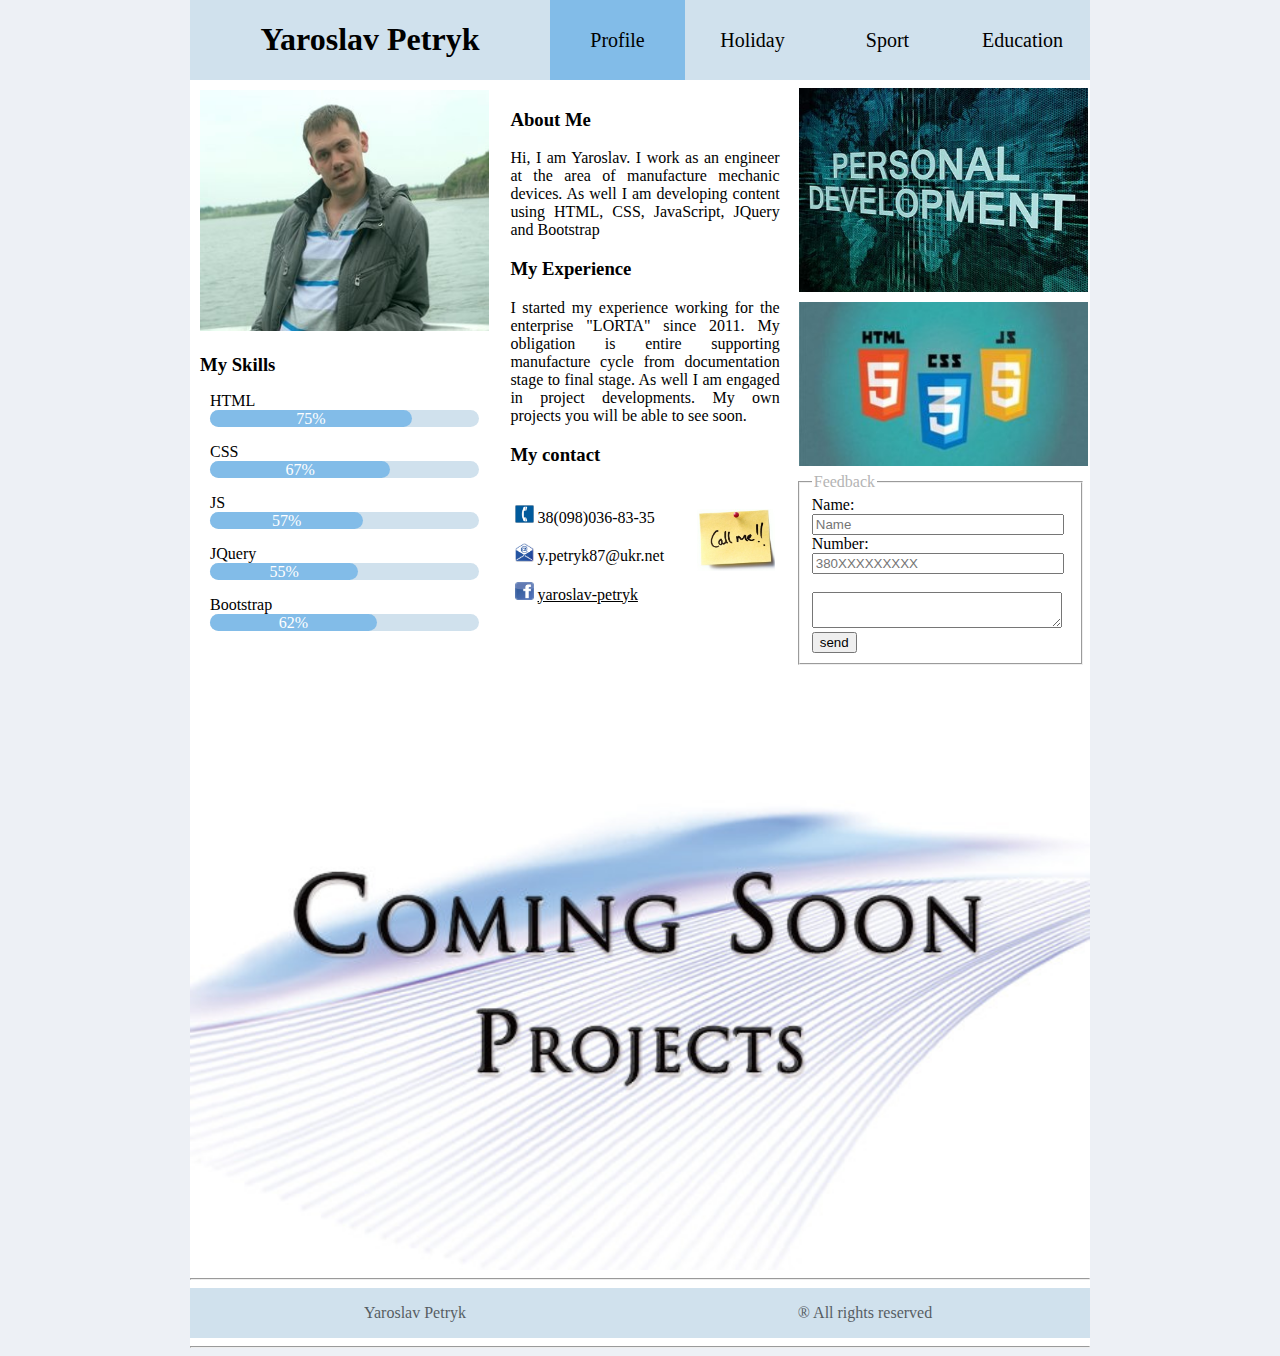
<file: index.html>
<!doctype html>
<html lang="en">

<head>
    <meta charset="UTF-8">
    <meta name="viewport" content="width=device-width, initial-scale=1">
    <link rel="stylesheet" href="css/main-index.css">
    <link rel="stylesheet" href="css/index.css">
    <link rel="stylesheet" media="(max-width: 450px)" href="css/index-sm.css">



    <title>My project</title>
    <style>

    </style>
</head>

<body>

    <header class="flex-container">

        <h1 class="flex-item-heading text-center">Yaroslav Petryk</h1>
        <a class="flex-item-nav selected menu" href="index.html">Profile</a>
        <a class="flex-item-nav  menu" href="holiday.html">Holiday</a>
        <a class="flex-item-nav  menu" href="sport.html">Sport</a>
        <a class="flex-item-nav  menu" href="education.html">Education</a>

    </header>
    <div class="full-content">
        <section class="flex-container-content">
            <section id="progress" class="flex-item-section">
                <img  src="image/yaroslav.jpg" alt="Yaroslav Petryk">
                <br>
                <h3>My Skills</h3>
                <article>
                    <p> HTML </p>
                    <div class=" progress-bar-background">
                        <div class="progress-bar-color-html">
                            <p class="progress-bar-text">75%</p>
                        </div>
                    </div>
                </article>
                <article>
                    <p> CSS </p>
                    <div class=" progress-bar-background">
                        <div class="progress-bar-color-css">
                            <p class="progress-bar-text">67%</p>
                        </div>
                    </div>
                </article>
                <article>
                    <p> JS </p>
                    <div class=" progress-bar-background">
                        <div class="progress-bar-color-js">
                            <p class="progress-bar-text">57%</p>
                        </div>
                    </div>
                </article>
                <article>
                    <p> JQuery </p>
                    <div class=" progress-bar-background">
                        <div class="progress-bar-color-jquery">
                            <p class="progress-bar-text">55%</p>
                        </div>
                    </div>
                </article>
                <article>
                    <p> Bootstrap </p>
                    <div class=" progress-bar-background">
                        <div class="progress-bar-color-bootstrap">
                            <p class="progress-bar-text">62%</p>
                        </div>
                    </div>
                </article>
            </section>

            <section class="flex-item-section">
                <article>
                    <h3>About Me</h3>
                    <p class="text-justify"> Hi, I am Yaroslav. I work as an engineer at the area of manufacture mechanic devices. As well I am developing content using HTML, CSS, JavaScript, JQuery and Bootstrap</p>
                </article>
                <article>
                    <h3>My Experience</h3>
                    <p class="text-justify"> I started my experience working for the enterprise "LORTA" since 2011. My obligation is entire supporting manufacture cycle from documentation stage to final stage. As well I am engaged in project developments. My own projects you
                        will be able to see soon.</p>
                </article>
                <article>
                    <h3>My contact</h3>
                    <section class="flex-container">
                        <div class="flex-item-contact">
                            <ul>
                                <li><img src="image/pictogram-mobile.jpg" alt="mobile" class="image"></li>
                                <li>38(098)036-83-35</li>
                            </ul>
                            <ul>
                                <li><img src="image/pictogram-letter.jpg" alt="email" class="image"></li>
                                <li id="email">y.petryk87@ukr.net</li>
                            </ul>
                            <ul>
                                <li><img src="image/pictogram-facebook.jpg" alt="facebook" class="image"></li>
                                <li> <a href="https://www.facebook.com/profile.php?id=100007122707780" target="_blank" class="link"> yaroslav-petryk</a>
                            </ul>
                        </div>
                        <div class="flex-item-contact-photo">
                            <img class="flex-item image-call-me" src="image/call-me.jpg" alt="call me">
                        </div>
                    </section>
                </article>
            </section>

            <aside class="flex-item-section">
                <img class="image-aside" src="image/development.jpg" alt="photo development">
                <br>
                <img class="image-aside" src="image/html-css-js.jpg" alt="photo html css javascript">
                <form method="POST" action="https://formspree.io/y.petryk87@ukr.net">
                    <fieldset>
                        <legend>Feedback</legend>
                        <label>Name: <br><input  type="text" class="form-input" name="name" placeholder="Name"></label>
                        <br>
                        <label>Number:<br> <input  type="text" class="form-input" name="number" placeholder="380XXXXXXXXX" pattern="\d{12}"></label>
                        <br>
                        <br>
                        <textarea class="form-input" rows="2" cols="19"></textarea >
                <br>
                <input class="submit" type="submit" value="send">
            </fieldset>
        </form>
    </aside>
</section>
<div class="image-project">
</div>
<hr>
<footer class="flex-container">
        <p class="flex-item-footer">Yaroslav Petryk</p>
        <p class="flex-item-footer">&#174; All rights reserved</p>
</footer>
<hr>
</div>

<script src='js/index-email.js'></script>
</body>
</html>
</file>
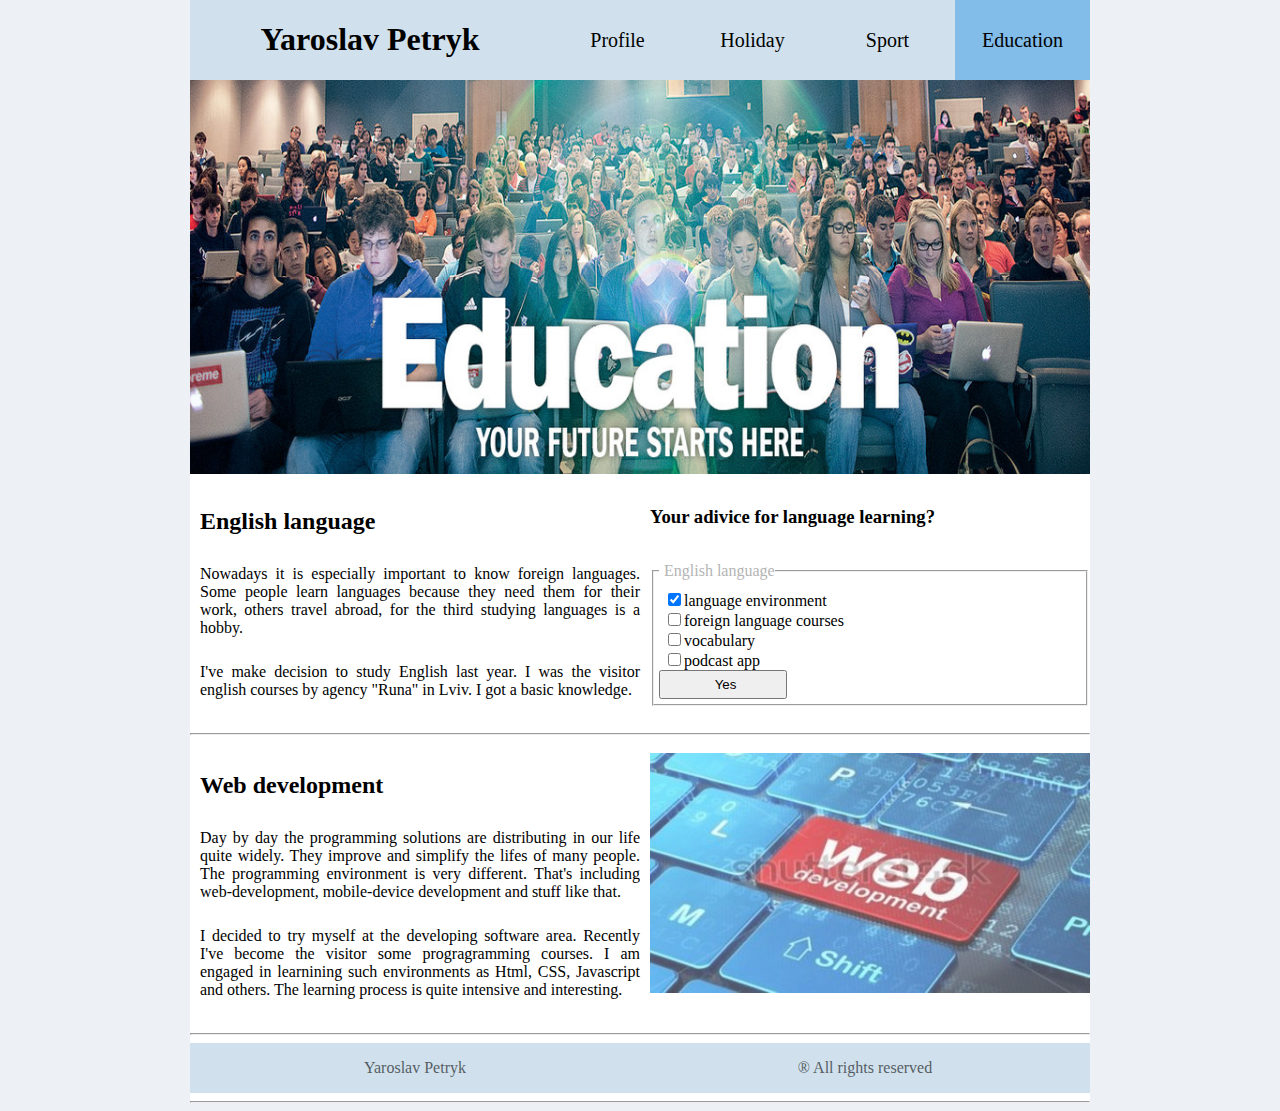
<file: education.html>
<!doctype html>
<html lang="en">

<head>
    <meta charset="UTF-8">
    <meta name="viewport" content="width=device-width, initial-scale=1">
    <link rel="stylesheet" href="css/main-index.css">
    <link rel="stylesheet" href="css/education.css">
    <link rel="stylesheet" media="(max-width: 450px)" href="css/education-sm.css">
    <title>My Education</title>
</head>

<body>
    <header class="flex-container">
        <h1 class="flex-item-heading text-center">Yaroslav Petryk</h1>
        <a class="flex-item-nav menu" href="index.html">Profile</a>
        <a class="flex-item-nav  menu" href="holiday.html">Holiday</a>
        <a class="flex-item-nav  menu" href="sport.html">Sport</a>
        <a class="flex-item-nav selected menu" href="education.html">Education</a>
    </header>
    <div class="full-content">
        <img src="image/education.jpg" alt="Educationg">
        <section class="flex-container-content">
            <article class="flex-item">
                <h2> English language</h2>
                <p class="text-justify"> Nowadays it is especially important to know foreign languages. Some people learn languages because they need them for their work, others travel abroad, for the third studying languages is a hobby.</p>
                <p class="text-justify"> I've make decision to study English last year. I was the visitor english courses by agency "Runa" in Lviv. I got a basic knowledge.</p>
            </article>
            <article class="flex-item">

                <h3>Your adivice for language learning?</h3>
                <form method="POST" action="https://formspree.io/y.petryk87@ukr.net">
                    <fieldset>
                        <legend> English language</legend>
                        <label><input type="checkbox" name="english"  checked>language environment</label>
                        <br>
                        <label><input type="checkbox" name="english" >foreign language courses</label>
                        <br>
                        <label><input type="checkbox" name="english" >vocabulary</label>
                        <br>
                        <label><input type="checkbox" name="english" >podcast app</label>
                        <br>
                        <input class="submit" type="submit" value="Yes" size="40">
                    </fieldset>
                </form>
            </article>
        </section>
        <hr>
        <section class="flex-container-content">
            <article class="flex-item">
                <h2> Web development </h2>
                <p class="text-justify">Day by day the programming solutions are distributing in our life quite widely. They improve and simplify the lifes of many people. The programming environment is very different. That's including web-development, mobile-device development
                    and stuff like that. </p>
                <p class="text-justify">I decided to try myself at the developing software area. Recently I've become the visitor some progragramming courses. I am engaged in learnining such environments as Html, CSS, Javascript and others. The learning process is quite intensive
                    and interesting. </p>
            </article>
            <article class="flex-item">
                <img class="image" src="image/webdevelopment.jpg" alt="webdevelopment" height="250">
            </article>
        </section>
        <hr>
        <footer class="flex-container">
            <p class="flex-item-footer">Yaroslav Petryk</p>
            <p class="flex-item-footer">&#174; All rights reserved</p>
        </footer>
        <hr>
    </div>
    
</body>
</html>
</file>
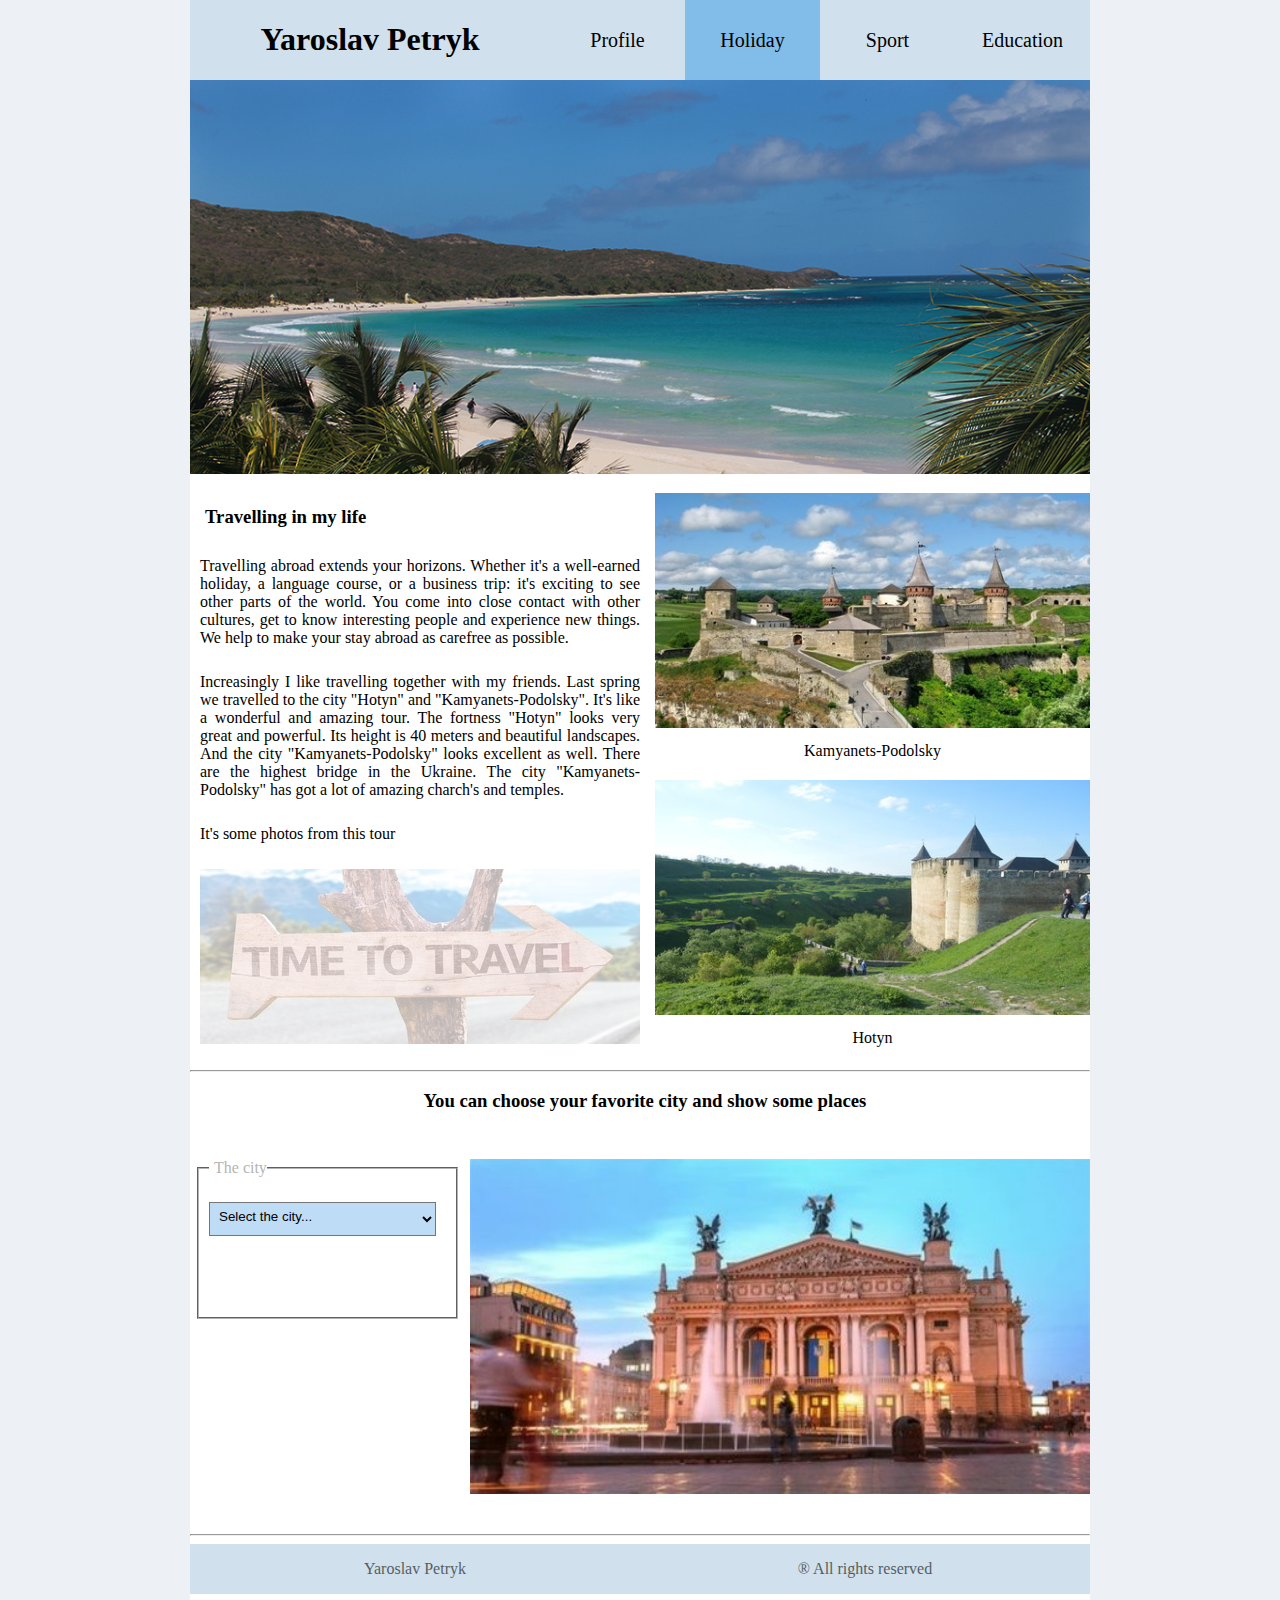
<file: holiday.html>
<!doctype html>
<html lang="en">

<head>
    <meta charset="UTF-8">
    <meta name="viewport" content="width=device-width, initial-scale=1">
    <link rel="stylesheet" href="css/main-index.css">
    <link rel="stylesheet" href="css/holiday.css">
    <link rel="stylesheet" media="(max-width: 450px)" href="css/holiday-sm.css">
    <title>My Holiday</title>

</head>

<body>
    <header class="flex-container">
        <h1 class="flex-item-heading text-center">Yaroslav Petryk</h1>
        <a class="flex-item-nav menu" href="index.html">Profile</a>
        <a class="flex-item-nav  selected  menu" href="holiday.html">Holiday</a>
        <a class="flex-item-nav  menu" href="sport.html">Sport</a>
        <a class="flex-item-nav menu" href="education.html">Education</a>
    </header>
    <div class="full-content">
    <img  src="image/vacation.jpg" alt="vacation">

    <section class="flex-container-content">
        <article class="flex-item">
            <h3> Travelling in my life</h3>
            <p class="text-justify"> Travelling abroad extends your horizons. Whether it's a well-earned holiday, a language course, or a business trip: it's exciting to see other parts of the world. You come into close contact with other cultures, get to know interesting people
                and experience new things. We help to make your stay abroad as carefree as possible.</p>
            <p class="text-justify">Increasingly I like travelling together with my friends. Last spring we travelled to the city "Hotyn" and "Kamyanets-Podolsky". It's like a wonderful and amazing tour. The fortness "Hotyn" looks very great and powerful. Its height is 40 meters
                and beautiful landscapes. And the city "Kamyanets-Podolsky" looks excellent as well. There are the highest bridge in the Ukraine. The city "Kamyanets-Podolsky" has got a lot of amazing charch's and temples.</p>
            <p>It's some photos from this tour</p>
            <img class="image-example" src="image/time-to-travel.jpg" alt="Time to travel">
        </article>
        <article class="flex-item">
            <figure>
                <img class="image" src="image/kamyanets-podolsky.jpg" alt="Kamyanets-Podolsky">
                <figcaption class="text-center">Kamyanets-Podolsky</figcaption>
            </figure>
            <figure>
                <img  class="image" src="image/hotyn.jpg" alt="Hotyn">
                <figcaption class="text-center">Hotyn</figcaption>
            </figure>
        </article>

    </section>
    <hr>
    <h3 class="text-center"> You can choose your favorite city and show some places</h3>
    <br>
    <section class="flex-container-content">
        <form class="flex-item-form" method="POST" action="https://formspree.io/y.petryk87@ukr.net">
            <fieldset>
                <legend>The city</legend>
            <select id="mainselect" >
                <option class="default" value="default" selected>Select the city...</option>
                <option value="paris">Paris</option>
                <option value="rome">Rome</option>
                <option value="london">London</option>
            </select>
                <br>
                <br>
                <br>
            <select id="paris-subselect" class="subselect">
                <option  class="default" value="default" selected>Paris place ...</option>
                <option value="monmartre">Monmartre</option>
                <option value="louvre">Louvre</option>
                <option value="eiffel-tower">Eiffel Tower</option>
            </select>

            <select id="rome-subselect" class="subselect">
                <option  class="default" value="default" selected>Rome place ..</option>
                <option value="colosseum">Colosseum</option>
                <option value="pantheon">Pantheon</option>
                <option value="st-peters-basilica" >St Peter's Basilica</option>
            </select>

            <select id="london-subselect" class="subselect">
                <option  class="default"  value="default" selected>London place ..</option>
                <option value="tower-bridge">Tower bridge</option>
                <option value="big-ben">Big Ben</option>
                <option value="buckingham-palace" >Bickingham Palace</option>
            </select>
            </fieldset>
        </form>

        <section class="flex-item-form-image">
            <img id="city" src="image/lviv.jpg" alt="My favorite place">
        </section>
    </section>
    <br>
    <hr>
    <footer class="flex-container">
        <p class="flex-item-footer">Yaroslav Petryk</p>
        <p class="flex-item-footer">&#174; All rights reserved</p>
    </footer>
    <hr>
</div>

<script src='js/holiday.js'></script>
</body>

</html>
</file>
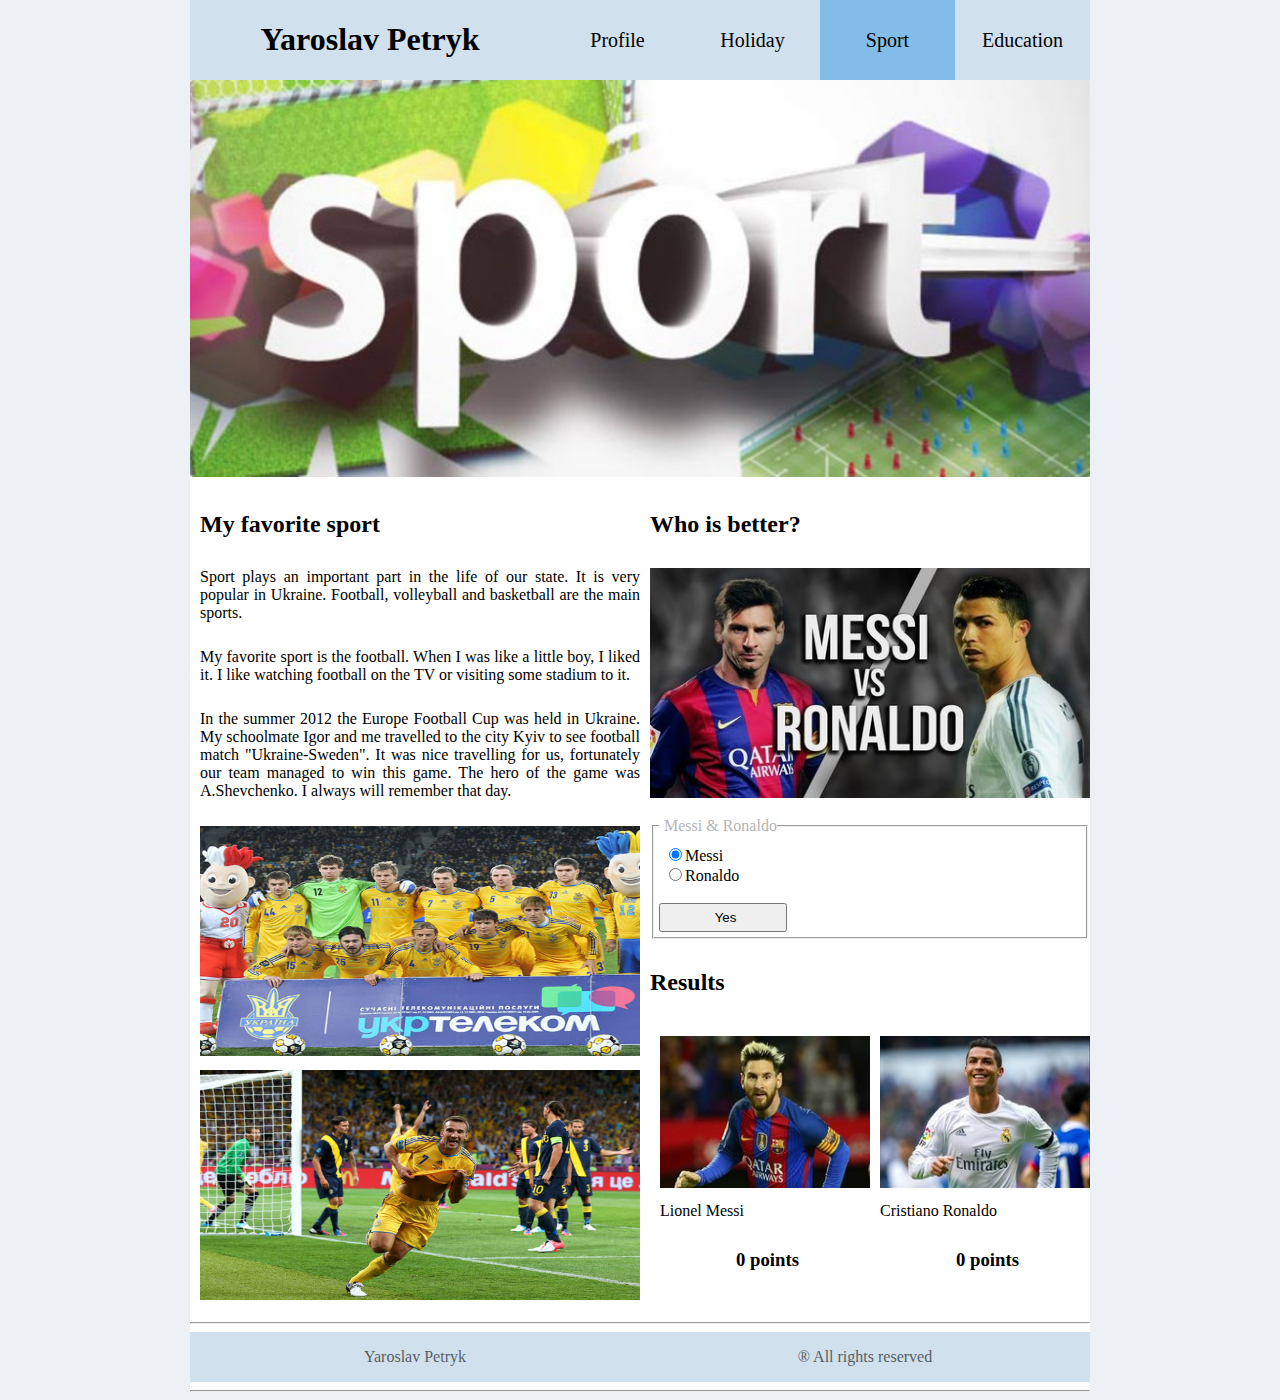
<file: sport.html>
<!doctype html>
<html lang="en">

<head>
    <meta charset="UTF-8">
    <meta name="viewport" content="width=device-width, initial-scale=1">
    <link rel="stylesheet" href="css/main-index.css">
    <link rel="stylesheet" href="css/sport.css">
    <link rel="stylesheet" media="(max-width: 450px)" href="css/sport-sm.css">
    <title>My Sport</title>
</head>

<body>
    <header class="flex-container">
        <h1 class="flex-item-heading text-center">Yaroslav Petryk</h1>
        <a class="flex-item-nav menu" href="index.html">Profile</a>
        <a class="flex-item-nav  menu" href="holiday.html">Holiday</a>
        <a class="flex-item-nav  selected menu" href="sport.html">Sport</a>
        <a class="flex-item-nav menu" href="education.html">Education</a>

    </header>
    <div class="full-content">
        <img src="image/sport.jpg" alt="Sport">
        <section class="flex-container-content">
            <article class="flex-item">
                <h2> My favorite sport</h2>
                <p class="text-justify"> Sport plays an important part in the life of our state. It is very popular in Ukraine. Football, volleyball and basketball are the main sports.</p>
                <p class="text-justify">My favorite sport is the football. When I was like a little boy, I liked it. I like watching football on the TV or visiting some stadium to it.</p>
                <p class="text-justify">In the summer 2012 the Europe Football Cup was held in Ukraine. My schoolmate Igor and me travelled to the city Kyiv to see football match "Ukraine-Sweden". It was nice travelling for us, fortunately our team managed to win this game.
                    The hero of the game was A.Shevchenko. I always will remember that day.</p>
                <img src="image/ukraine.jpg" alt="ukraine football team" class="image">
                <img src="image/shevchenko.jpg" alt="yhe player Shevchenko" class="image">
            </article>
            <article class="flex-item">
                <h2> Who is better?</h2>
                <img src="image/messi&ronaldo.jpg" alt="Messi & Ronaldo" class="image">
                <form method="POST" action="https://formspree.io/y.petryk87@ukr.net">
                    <fieldset>
                        <legend> Messi & Ronaldo</legend>
                        <label><input type="radio" name="football-player" value="Messi" checked>Messi</label>
                        <br>
                        <label><input type="radio" name="football-player" value="Ronaldo">Ronaldo</label>
                        <br>
                        <br>
                        <input class="submit" type="submit" value="Yes">
                    </fieldset>
                </form>
                <h2>Results</h2>
                <section class="flex-container">
                    <article class="flex-item-result">
                        <figure>
                            <img src="image/messi.jpg" alt="Messi">
                            <figcaption> Lionel Messi</figcaption>
                        </figure>
                        <h3 class="text-center"><span>0</span> points</h3>
                    </article>
                    <article class="flex-item-result">
                        <figure>
                            <img src="image/ronaldo.jpg" alt="Ronaldo">
                            <figcaption>Cristiano Ronaldo</figcaption>
                        </figure>
                        <h3 class="text-center"><span>0</span> points</h3>
                    </article>
                </section>
            </article>

        </section>
        <hr>
        <footer class="flex-container">
            <p class="flex-item-footer">Yaroslav Petryk</p>
            <p class="flex-item-footer">&#174; All rights reserved</p>
        </footer>
        <hr>
    </div>
    
</body>
</html>
</file>
<file: css/main-index.css>
body {
    background-color: rgb(237, 240, 245);
    max-width: 900px;
    margin: 0 auto;
    box-sizing: border-box;
}

header {
    background-color: rgb(208, 225, 237);
    position: relative;
    width: 100%;
    position: relative;
    padding: 0;
    height: 80px;
}

footer {
    background-color: rgb(208, 225, 237);
}

footer p {
    text-align: center;
    opacity: 0.6;
}

img {
    width: 100%;
}

legend {
    color: rgb(180, 180, 180);
}

.full-content {
    background-color: white;
}

.menu {
    height: 100%;
    text-align: center;
    line-height: 80px;
    color: blue;
    font-size: 20px;
    text-decoration: none;
    color: black;
}

.menu:hover {
    background-color: rgb(170, 210, 237);
}

.selected {
    background-color: rgb(130, 188, 232);
    height: 100%;
    text-align: center;
    line-height: 80px;
}

.text-center {
    text-align: center;
}

.text-justify {
    text-align: justify;
}

@media only screen and (max-width: 600px) {
    
    .flex-item-heading {
        font-size: 22px;
        align-self: center;
    }
    
    .flex-item-nav {
        font-size: 16px;
        font-weight: bold;
    }
    
    p {
    margin-right: 10px;
    }
    
}
</file>
<file: css/index.css>
.flex-container {
    display: -webkit-box;
    display: -ms-flexbox;
    display: flex;
    -webkit-box-pack: justify;
    -ms-flex-pack: justify;
    justify-content: space-between;
}

.flex-item-heading {
    -webkit-box-flex: 0;
    -ms-flex: 0 0 40%;
    flex: 0 0 40%;
}

.flex-item-nav {
    -webkit-box-flex: 0;
    -ms-flex: 0 0 15%;
    flex: 0 0 15%;
}

.flex-container-content {
    display: -webkit-box;
    display: -ms-flexbox;
    display: flex;
    -webkit-box-pack: justify;
    -ms-flex-pack: justify;
    justify-content: space-between;
    background-color: white;
}

.flex-item-section {
    -webkit-box-flex: 0;
    -ms-flex: 0 0 32.5%;
    flex: 0 0 32.5%;
}

.flex-item-contact {
    -webkit-box-flex: 0;
    -ms-flex: 0 0 70%;
    flex: 0 0 70%;
}

.flex-item-contact-photo {
    -webkit-box-flex: 0;
    -ms-flex: 0 0 30%;
    flex: 0 0 30%;
}

.flex-item-footer {
    -webkit-box-flex: 0;
    -ms-flex: 0 0 50%;
    flex: 0 0 50%;
}

section {
    padding: 5px 0 5px 5px;
    margin-right: 5px;
}

article {
    padding: 0 10px 0 10px;
}

ul li {
    display: inline;
}

ul {
    padding: 0;
}

#progress * {
    margin-bottom: 0;
}

.progress-bar-background {
    position: relative;
    width: 100%;
    background-color: rgb(208, 225, 237);
    border-radius: 20px;
    height: 17px;
}

.progress-bar-color-html {
    position: absolute;
    background-color: rgb(130, 188, 232);
    width: 75%;
    height: 100%;
    border-radius: 20px;
}

.progress-bar-color-css {
    position: absolute;
    background-color: rgb(130, 188, 232);
    width: 67%;
    height: 100%;
    border-radius: 20px;
}

.progress-bar-color-js {
    position: absolute;
    background-color: rgb(130, 188, 232);
    width: 57%;
    height: 100%;
    border-radius: 20px;
}

.progress-bar-color-jquery {
    position: absolute;
    background-color: rgb(130, 188, 232);
    width: 55%;
    height: 100%;
    border-radius: 20px;
}

.progress-bar-color-bootstrap {
    position: absolute;
    background-color: rgb(130, 188, 232);
    width: 62%;
    height: 100%;
    border-radius: 20px;
}

.progress-bar-text {
    position: relative;
    bottom: 16px;
    text-align: center;
    color: white;
}

.image {
    width: 10%;
}

.image-call-me {
    padding-top: 20px;
}

.image-aside {
    padding: 3px;
    width: 100%;
}

.form-input {
    width: 95%;
}

.link {
    color: black;
}

.image-project {
    width: 900px;
    height: 600px;
    background-image: url("../image/comming-soon.jpg");
    background-size: cover;
}
</file>
<file: css/index-sm.css>
.flex-container {
    display: -webkit-box;
    display: -ms-flexbox;
    display: flex;
    -webkit-box-pack: justify;
    -ms-flex-pack: justify;
    justify-content: space-between;
}

.flex-item-heading {
    display: none;
}

.flex-item-nav {
    -webkit-box-flex: 0;
    -ms-flex: 0 0 25%;
    flex: 0 0 25%;
}

.flex-container-content {
    display: -webkit-box;
    display: -ms-flexbox;
    display: flex;
    -webkit-box-orient: vertical;
    -webkit-box-direction: normal;
    -ms-flex-direction: column;
    flex-direction: column;
    -webkit-box-pack: justify;
    -ms-flex-pack: justify;
    justify-content: space-between;
}

.flex-item-section {
    -webkit-box-flex: 0;
    -ms-flex: 0 0 100%;
    flex: 0 0 100%;
}

.flex-item-contact {
    -webkit-box-flex: 0;
    -ms-flex: 0 0 70%;
    flex: 0 0 70%;
}

.flex-item-contact-photo {
    -webkit-box-flex: 0;
    -ms-flex: 0 0 35%;
    flex: 0 0 35%;
}

.flex-item-footer {
    -webkit-box-flex: 0;
    -ms-flex: 0 0 50%;
    flex: 0 0 50%;
}

section {
    padding: 5px 0 5px 5px;
    margin-right: 5px;
}

article {
    padding: 0 10px 0 10px;
}

ul li {
    display: inline;
}

ul {
    padding: 0;
}

#progress * {
    margin-bottom: 0;
}

.image {
    width: 10%;
}

.image-call-me {
    display: none;
    padding-top: 20px;
}

.image-aside {
    display: none;
}

.form-input {
    width: 95%;
}

.photo {
    margin: 0;
}

.image-project {
    display: none;
}
</file>
<file: css/education.css>
.flex-container {
    display: -webkit-box;
    display: -ms-flexbox;
    display: flex;
    -webkit-box-pack: justify;
    -ms-flex-pack: justify;
    justify-content: space-between;
}

.flex-item-heading {
    -webkit-box-flex: 0;
    -ms-flex: 0 0 40%;
    flex: 0 0 40%;
}

.flex-item-nav {
    -webkit-box-flex: 0;
    -ms-flex: 0 0 15%;
    flex: 0 0 15%;
}

.flex-container-content {
    display: -webkit-box;
    display: -ms-flexbox;
    display: flex;
    -webkit-box-pack: justify;
    -ms-flex-pack: justify;
    justify-content: space-between;
}

.flex-item {
    -webkit-box-flex: 0;
    -ms-flex: 0 0 50%;
    flex: 0 0 50%;
}

.flex-item-footer {
    -webkit-box-flex: 0;
    -ms-flex: 0 0 50%;
    flex: 0 0 50%;
}

section * {
    box-sizing: border-box;
    padding: 5px 0 5px 5px;
}

.image {
    opacity: 0.7;
}

.submit {
    width: 30%;
}
</file>
<file: css/education-sm.css>
.flex-container {
    display: -webkit-box;
    display: -ms-flexbox;
    display: flex;
    -webkit-box-pack: justify;
    -ms-flex-pack: justify;
    justify-content: space-between;
}

.flex-item-heading {
    -webkit-box-flex: 0;
    -ms-flex: 0 0 40%;
    flex: 0 0 40%;
    display: none;
}

.flex-item-nav {
    -webkit-box-flex: 0;
    -ms-flex: 0 0 25%;
    flex: 0 0 25%;
}

.flex-container-content {
    display: -webkit-box;
    display: -ms-flexbox;
    display: flex;
    -webkit-box-orient: vertical;
    -webkit-box-direction: normal;
    -ms-flex-direction: column;
    flex-direction: column;
    -webkit-box-pack: justify;
    -ms-flex-pack: justify;
    justify-content: space-between;
}

.flex-item {
    -webkit-box-flex: 0;
    -ms-flex: 0 0 100%;
    flex: 0 0 100%;
}

.flex-item-footer {
    -webkit-box-flex: 0;
    -ms-flex: 0 0 50%;
    flex: 0 0 50%;
}

section * {
    box-sizing: border-box;
    padding: 5px 0 5px 5px;
}

.image {
    opacity: 0.7;
    padding: 0;
}

.submit {
    width: 30%;
}
</file>
<file: css/holiday.css>
.flex-container {
    display: -webkit-box;
    display: -ms-flexbox;
    display: flex;
    -webkit-box-pack: justify;
    -ms-flex-pack: justify;
    justify-content: space-between;
}

.flex-item-heading {
    -webkit-box-flex: 0;
    -ms-flex: 0 0 40%;
    flex: 0 0 40%;
}

.flex-item-nav {
    -webkit-box-flex: 0;
    -ms-flex: 0 0 15%;
    flex: 0 0 15%;
}

.flex-container-content {
    display: -webkit-box;
    display: -ms-flexbox;
    display: flex;
    -webkit-box-pack: justify;
    -ms-flex-pack: justify;
    justify-content: space-between;
    background-color: white;
}

.flex-item {
    -webkit-box-flex: 0;
    -ms-flex: 0 0 50%;
    flex: 0 0 50%;
}

.flex-item-form {
    -webkit-box-flex: 0;
    -ms-flex: 0 0 30%;
    flex: 0 0 30%;
}

.flex-item-form-image {
    -webkit-box-flex: 0;
    -ms-flex: 0 0 70%;
    flex: 0 0 70%;
}

.flex-item-footer {
    -webkit-box-flex: 0;
    -ms-flex: 0 0 50%;
    flex: 0 0 50%;
}

section * {
    padding: 5px 0 5px 5px;
    box-sizing: border-box;
}

figure {
    margin: 0;
}

h3 {
    padding-left: 10px;
}

select {
    width: 100%;
    padding-bottom: 10px;
    background-color: rgb(190, 220, 245);
    margin-bottom: 40px;
}

fieldset {
    border-color: rgb(180, 180, 180);
    padding: 20px 20px 5px 10px;
}

.image-example {
    opacity: 0.3;
}

.image {
    width: 100%;
    height: 245px;
}

.subselect {
    display: none;
}

.default {
    background-color: grey;

}
</file>
<file: css/holiday-sm.css>
.flex-container {
    display: -webkit-box;
    display: -ms-flexbox;
    display: flex;
    -webkit-box-pack: justify;
    -ms-flex-pack: justify;
    justify-content: space-between;
}

.flex-item-heading {
    -webkit-box-flex: 0;
    -ms-flex: 0 0 40%;
    flex: 0 0 40%;
    display: none;
}

.flex-item-nav {
    -webkit-box-flex: 0;
    -ms-flex: 0 0 25%;
    flex: 0 0 25%;
}

.flex-container-content {
    display: -webkit-box;
    display: -ms-flexbox;
    display: flex;
    -webkit-box-orient: vertical;
    -webkit-box-direction: normal;
    -ms-flex-direction: column;
    flex-direction: column;
    -webkit-box-pack: justify;
    -ms-flex-pack: justify;
    justify-content: space-between;
}

.flex-item {
    -webkit-box-flex: 0;
    -ms-flex: 0 0 100%;
    flex: 0 0 100%;
}

.flex-item-form {
    -webkit-box-flex: 0;
    -ms-flex: 0 0 50%;
    flex: 0 0 50%;
}

.flex-item-form-image {
    -webkit-box-flex: 0;
    -ms-flex: 0 0 50%;
    flex: 0 0 50%;
}

.flex-item-footer {
    -webkit-box-flex: 0;
    -ms-flex: 0 0 50%;
    flex: 0 0 50%;
}

section * {
    padding: 5px 0 5px 5px;
    box-sizing: border-box;
}


figure {
    margin: 0;
}

select {
    width: 100%;
    padding-bottom: 10px;
    background-color: rgb(190, 220, 245);
    margin-bottom: 40px;
}

fieldset {
    border-color: rgb(180, 180, 180);
    padding: 20px 20px 5px 10px;
}

.image-example {
    display: none;
}

.image {
    width: 100%;
    height: 245px;
   
}

.subselect {
    display: none;
}

.default {
    background-color: grey;
}
</file>
<file: css/sport.css>
.flex-container {
    display: -webkit-box;
    display: -ms-flexbox;
    display: flex;
    -webkit-box-pack: justify;
    -ms-flex-pack: justify;
    justify-content: space-between;
}

.flex-item-heading {
    -webkit-box-flex: 0;
    -ms-flex: 0 0 40%;
    flex: 0 0 40%;
}

.flex-item-nav {
    -webkit-box-flex: 0;
    -ms-flex: 0 0 15%;
    flex: 0 0 15%;
}

.flex-container-content {
    display: -webkit-box;
    display: -ms-flexbox;
    display: flex;
    -webkit-box-pack: justify;
    -ms-flex-pack: justify;
    justify-content: space-between;
}

.flex-item {
    -webkit-box-flex: 0;
    -ms-flex: 0 0 50%;
    flex: 0 0 50%;
}

.flex-item-result {
    -webkit-box-flex: 0;
    -ms-flex: 0 0 50%;
    flex: 0 0 50%;
}

.flex-item-footer {
    -webkit-box-flex: 0;
    -ms-flex: 0 0 50%;
    flex: 0 0 50%;
}

section * {
    padding: 5px 0 5px 5px;
    box-sizing: border-box;
}

figure {
    margin: 0;
    padding: 0
}

.image {
    width: 100%;
    height: 240px;
}

.submit {
    width: 30%;
}
</file>
<file: css/sport-sm.css>
.flex-container {
    display: -webkit-box;
    display: -ms-flexbox;
    display: flex;
    -webkit-box-pack: justify;
    -ms-flex-pack: justify;
    justify-content: space-between;
}

.flex-item-heading {
    -webkit-box-flex: 0;
    -ms-flex: 0 0 40%;
    flex: 0 0 40%;
    display: none;
}

.flex-item-nav {
    -webkit-box-flex: 0;
    -ms-flex: 0 0 25%;
    flex: 0 0 25%;
}

.flex-container-content {
    display: -webkit-box;
    display: -ms-flexbox;
    display: flex;
    -webkit-box-orient: vertical;
    -webkit-box-direction: normal;
    -ms-flex-direction: column;
    flex-direction: column;
    -webkit-box-pack: justify;
    -ms-flex-pack: justify;
    justify-content: space-between;
}

.flex-item {
    -webkit-box-flex: 0;
    -ms-flex: 0 0 100%;
    flex: 0 0 100%;
}

.lex-item-result {
    -webkit-box-flex: 0;
    -ms-flex: 0 0 50%;
    flex: 0 0 50%;
}

.flex-item-footer {
    -webkit-box-flex: 0;
    -ms-flex: 0 0 50%;
    flex: 0 0 50%;
}

section * {
    padding: 5px 0 5px 5px;
    box-sizing: border-box;
   
}

figure {
    margin: 0;
    padding: 0
}

.image {
    height: 240px;
    padding: 0;
}

.submit {
    width: 30%;
}
</file>
